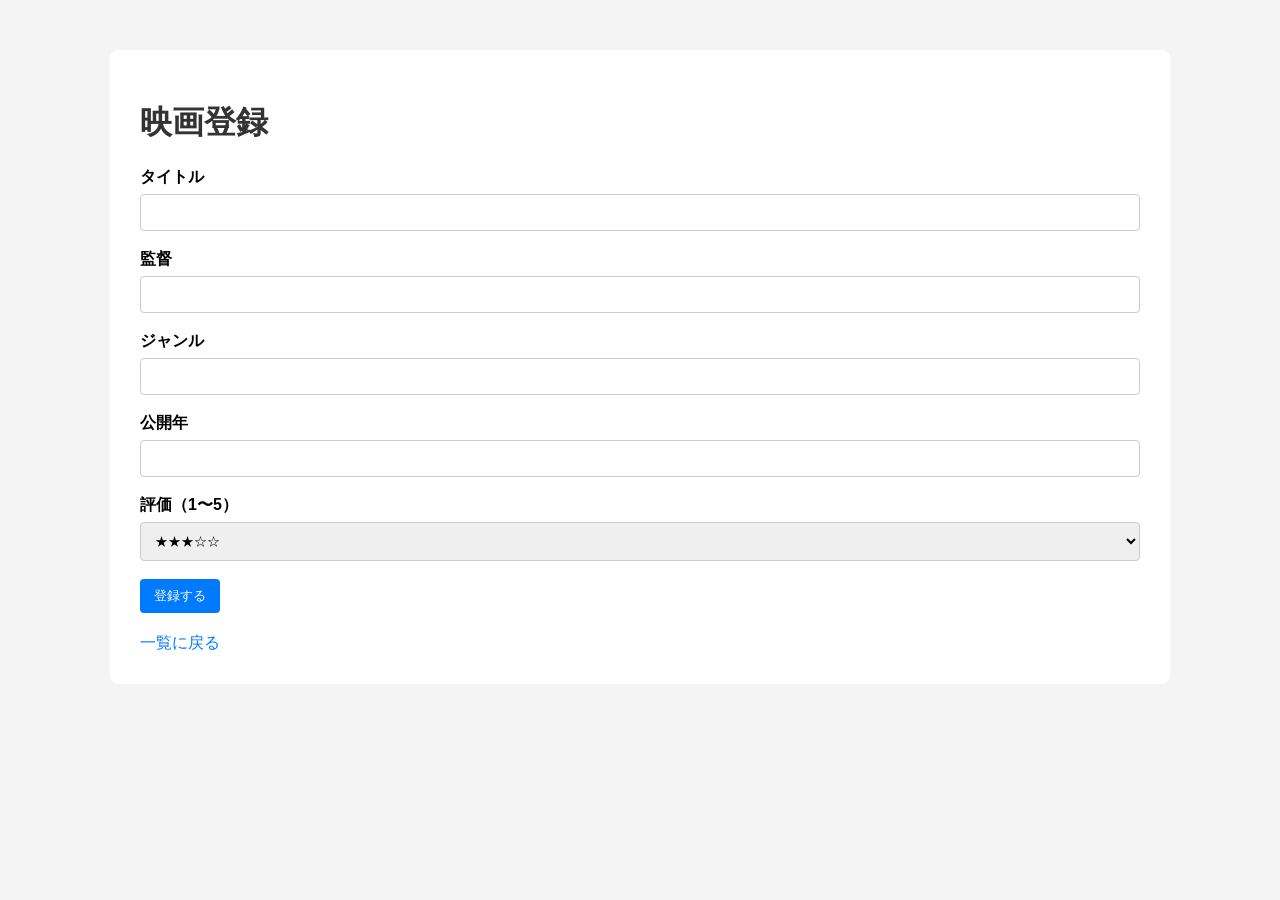
<file: templates/add.html>
<!DOCTYPE html>
<html lang="ja">
<head>
    <meta charset="UTF-8">
    <meta name="viewport" content="width=device-width, initial-scale=1.0">
    <title>映画登録</title>
    <link rel="stylesheet" href="/static/style.css">
</head>
<body>

    <div class="container">
        <h1>映画登録</h1>

        <form action="/add" method="post">

            <div class="form-group">
                <label for="title">タイトル</label>
                <input
                    type="text"
                    id="title"
                    name="title"
                    required
                >
            </div>

            <div class="form-group">
                <label for="director">監督</label>
                <input
                    type="text"
                    id="director"
                    name="director"
                    required
                >
            </div>

            <div class="form-group">
                <label for="genre">ジャンル</label>
                <input
                    type="text"
                    id="genre"
                    name="genre"
                >
            </div>

            <div class="form-group">
                <label for="year">公開年</label>
                <input
                    type="number"
                    id="year"
                    name="year"
                    min="1888"
                    max="2100"
                    required
                >
            </div>

            <div class="form-group">
                <label for="rating">評価（1〜5）</label>
                <select id="rating" name="rating" required>
                    <option value="1">★☆☆☆☆</option>
                    <option value="2">★★☆☆☆</option>
                    <option value="3" selected>★★★☆☆</option>
                    <option value="4">★★★★☆</option>
                    <option value="5">★★★★★</option>
                </select>
            </div>

            <button type="submit" class="button">
                登録する
            </button>

        </form>

        <a href="/" class="back-link">一覧に戻る</a>
    </div>

</body>
</html>
</file>
<file: static/style.css>
body {
    font-family: Arial, sans-serif;
    background-color: #f4f4f4;
    margin: 0;
    padding: 20px;
}

.container {
    max-width: 1000px;
    margin: 30px auto;
    background-color: white;
    padding: 30px;
    border-radius: 8px;
}

h1, h2 {
    color: #333;
}

table {
    width: 100%;
    border-collapse: collapse;
    margin-top: 20px;
}

th, td {
    border: 1px solid #ddd;
    padding: 12px;
    text-align: left;
}

th {
    background-color: #f0f0f0;
}

.button {
    display: inline-block;
    background-color: #007bff;
    color: white;
    padding: 8px 14px;
    text-decoration: none;
    border: none;
    border-radius: 4px;
    cursor: pointer;
}

.button:hover {
    background-color: #0056b3;
}

.delete-button {
    background-color: #dc3545;
    color: white;
    padding: 8px 14px;
    border: none;
    border-radius: 4px;
    cursor: pointer;
}

.delete-button:hover {
    background-color: #b02a37;
}

.inline-form {
    display: inline;
}

.form-group {
    margin-bottom: 18px;
}

label {
    display: block;
    margin-bottom: 6px;
    font-weight: bold;
}

input, select {
    width: 100%;
    padding: 10px;
    box-sizing: border-box;
    border: 1px solid #ccc;
    border-radius: 4px;
}

.back-link {
    display: inline-block;
    margin-top: 20px;
    color: #007bff;
    text-decoration: none;
}

.movie-card {
    border: 1px solid #ddd;
    border-radius: 8px;
    padding: 15px;
    margin-bottom: 15px;
    background-color: #fff;
}

.movie-card h3 {
    margin-top: 0;
}
</file>
